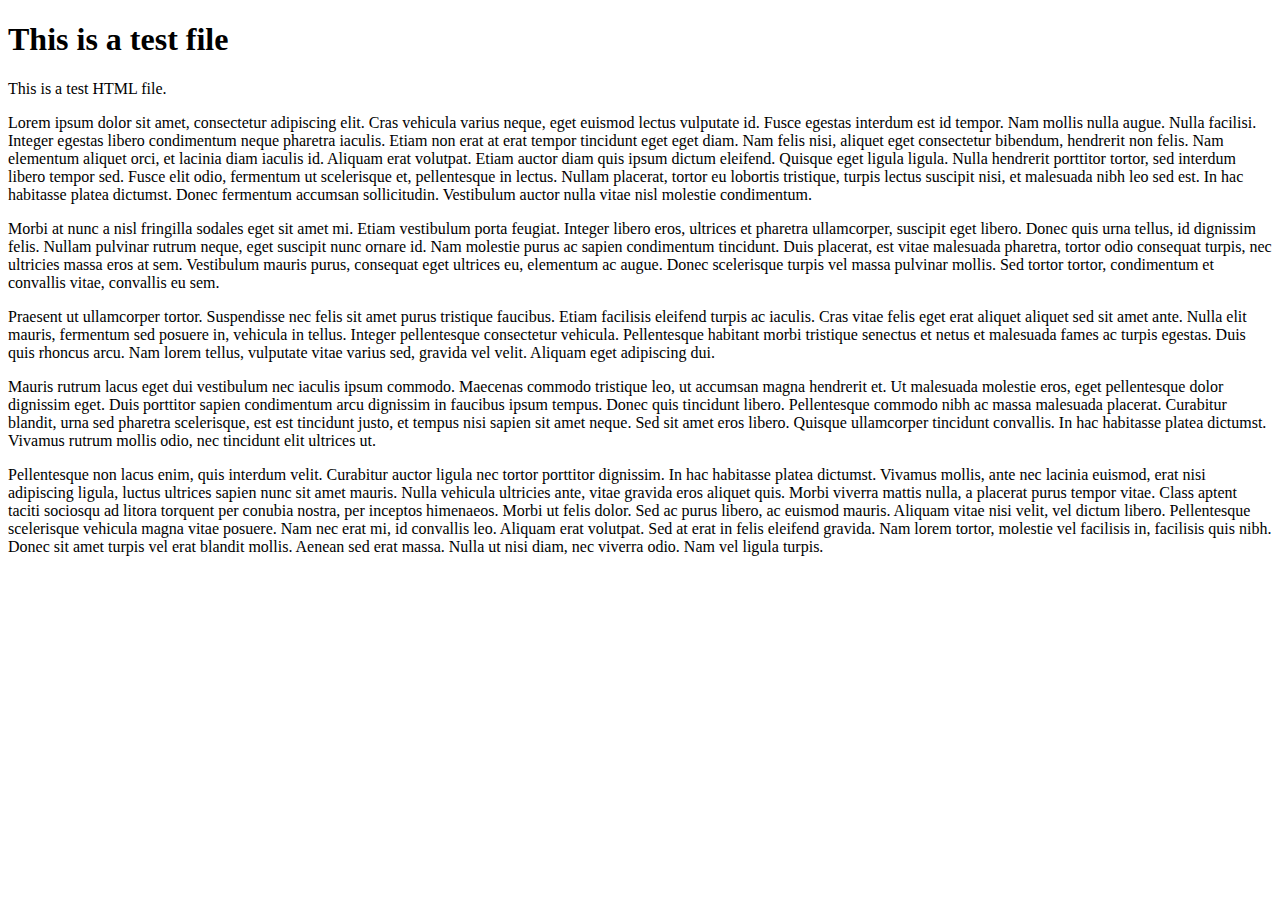
<file: www/public/index.html>
<!DOCTYPE html>
<html>
	<head>
		<title>This is a test file</title>
	</head>

	<body>
		<h1>This is a test file</h1>
		<p>This is a test HTML file.</p>
		<p>Lorem ipsum dolor sit amet, consectetur adipiscing
		  elit. Cras vehicula varius neque, eget euismod
		  lectus vulputate id. Fusce egestas interdum est id
		  tempor. Nam mollis nulla augue. Nulla
		  facilisi. Integer egestas libero condimentum neque
		  pharetra iaculis. Etiam non erat at erat tempor
		  tincidunt eget eget diam. Nam felis nisi, aliquet
		  eget consectetur bibendum, hendrerit non felis. Nam
		  elementum aliquet orci, et lacinia diam iaculis
		  id. Aliquam erat volutpat. Etiam auctor diam quis
		  ipsum dictum eleifend. Quisque eget ligula
		  ligula. Nulla hendrerit porttitor tortor, sed
		  interdum libero tempor sed. Fusce elit odio,
		  fermentum ut scelerisque et, pellentesque in
		  lectus. Nullam placerat, tortor eu lobortis
		  tristique, turpis lectus suscipit nisi, et malesuada
		  nibh leo sed est. In hac habitasse platea
		  dictumst. Donec fermentum accumsan
		  sollicitudin. Vestibulum auctor nulla vitae nisl
		  molestie condimentum.</p>

		<p>Morbi at nunc a nisl fringilla sodales eget sit
		  amet mi. Etiam vestibulum porta feugiat. Integer
		  libero eros, ultrices et pharetra ullamcorper,
		  suscipit eget libero. Donec quis urna tellus, id
		  dignissim felis. Nullam pulvinar rutrum neque, eget
		  suscipit nunc ornare id. Nam molestie purus ac
		  sapien condimentum tincidunt. Duis placerat, est
		  vitae malesuada pharetra, tortor odio consequat
		  turpis, nec ultricies massa eros at sem. Vestibulum
		  mauris purus, consequat eget ultrices eu, elementum
		  ac augue. Donec scelerisque turpis vel massa
		  pulvinar mollis. Sed tortor tortor, condimentum et
		  convallis vitae, convallis eu sem.</p>

		<p>Praesent ut ullamcorper tortor. Suspendisse nec
		  felis sit amet purus tristique faucibus. Etiam
		  facilisis eleifend turpis ac iaculis. Cras vitae
		  felis eget erat aliquet aliquet sed sit amet
		  ante. Nulla elit mauris, fermentum sed posuere in,
		  vehicula in tellus. Integer pellentesque consectetur
		  vehicula. Pellentesque habitant morbi tristique
		  senectus et netus et malesuada fames ac turpis
		  egestas. Duis quis rhoncus arcu. Nam lorem tellus,
		  vulputate vitae varius sed, gravida vel
		  velit. Aliquam eget adipiscing dui.</p>
		
		<p>Mauris rutrum lacus eget dui vestibulum nec iaculis
		  ipsum commodo. Maecenas commodo tristique leo, ut
		  accumsan magna hendrerit et. Ut malesuada molestie
		  eros, eget pellentesque dolor dignissim eget. Duis
		  porttitor sapien condimentum arcu dignissim in
		  faucibus ipsum tempus. Donec quis tincidunt
		  libero. Pellentesque commodo nibh ac massa malesuada
		  placerat. Curabitur blandit, urna sed pharetra
		  scelerisque, est est tincidunt justo, et tempus nisi
		  sapien sit amet neque. Sed sit amet eros
		  libero. Quisque ullamcorper tincidunt convallis. In
		  hac habitasse platea dictumst. Vivamus rutrum mollis
		  odio, nec tincidunt elit ultrices ut.</p>
		
		<p>Pellentesque non lacus enim, quis interdum
		  velit. Curabitur auctor ligula nec tortor porttitor
		  dignissim. In hac habitasse platea dictumst. Vivamus
		  mollis, ante nec lacinia euismod, erat nisi
		  adipiscing ligula, luctus ultrices sapien nunc sit
		  amet mauris. Nulla vehicula ultricies ante, vitae
		  gravida eros aliquet quis. Morbi viverra mattis
		  nulla, a placerat purus tempor vitae. Class aptent
		  taciti sociosqu ad litora torquent per conubia
		  nostra, per inceptos himenaeos. Morbi ut felis
		  dolor. Sed ac purus libero, ac euismod
		  mauris. Aliquam vitae nisi velit, vel dictum
		  libero. Pellentesque scelerisque vehicula magna
		  vitae posuere. Nam nec erat mi, id convallis
		  leo. Aliquam erat volutpat. Sed at erat in felis
		  eleifend gravida. Nam lorem tortor, molestie vel
		  facilisis in, facilisis quis nibh. Donec sit amet
		  turpis vel erat blandit mollis. Aenean sed erat
		  massa. Nulla ut nisi diam, nec viverra odio. Nam vel
		  ligula turpis.</p>

	</body>
</html>
</file>
